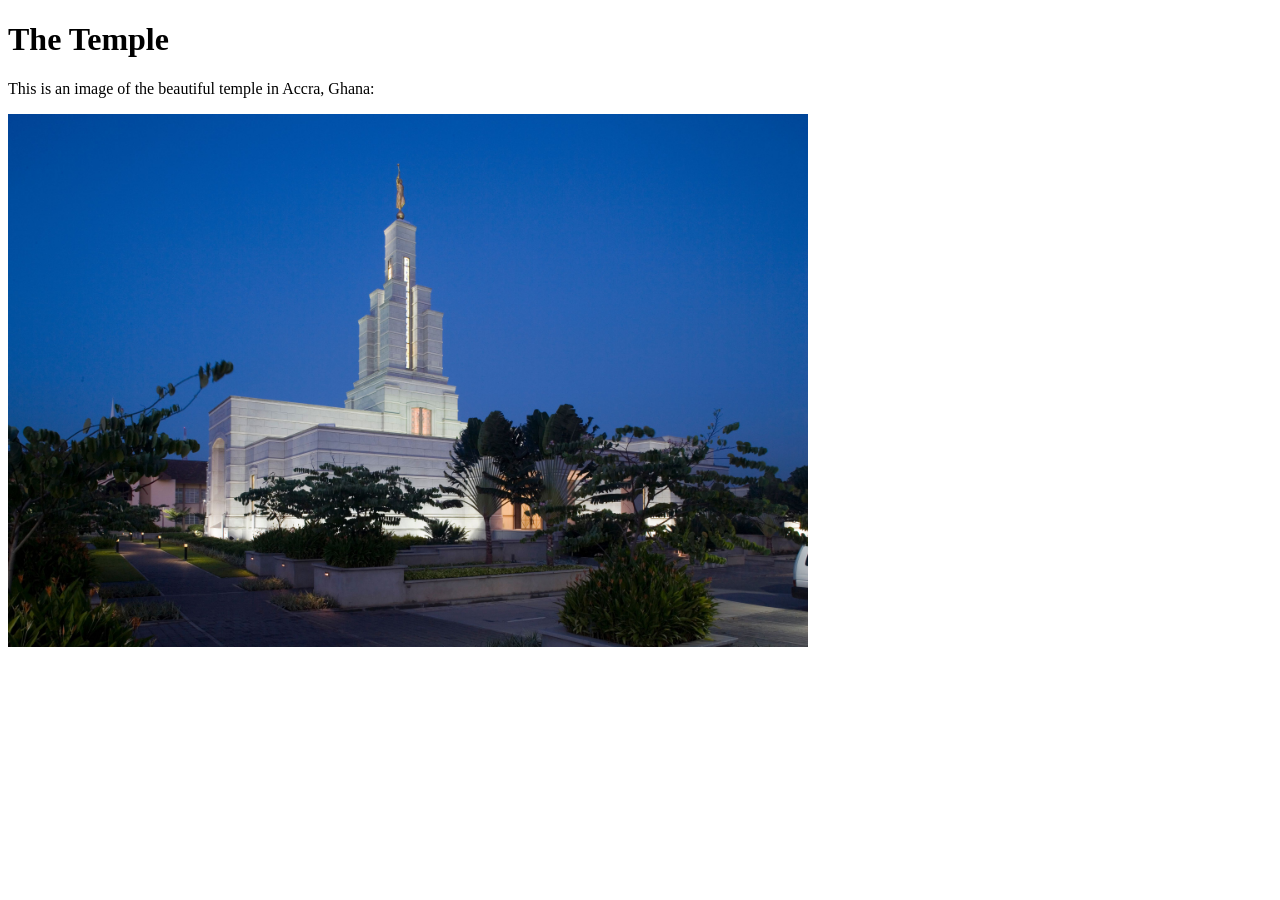
<file: week01/images.html>
<!DOCTYPE html>
<html lang="en">

<head>
    <meta charset="UTF-8">
    <meta name="viewport" content="width=device-width, initial-scale=1.0">
    <title>Temple Image</title>
</head>

<body>
    <h1>The Temple</h1>
    <p>This is an image of the beautiful temple in Accra, Ghana:</p>
    <img src="images/temple-large.jpeg" alt="The Accra Ghana Temple" , width="800" , height="533">

</body>

</html>
</file>
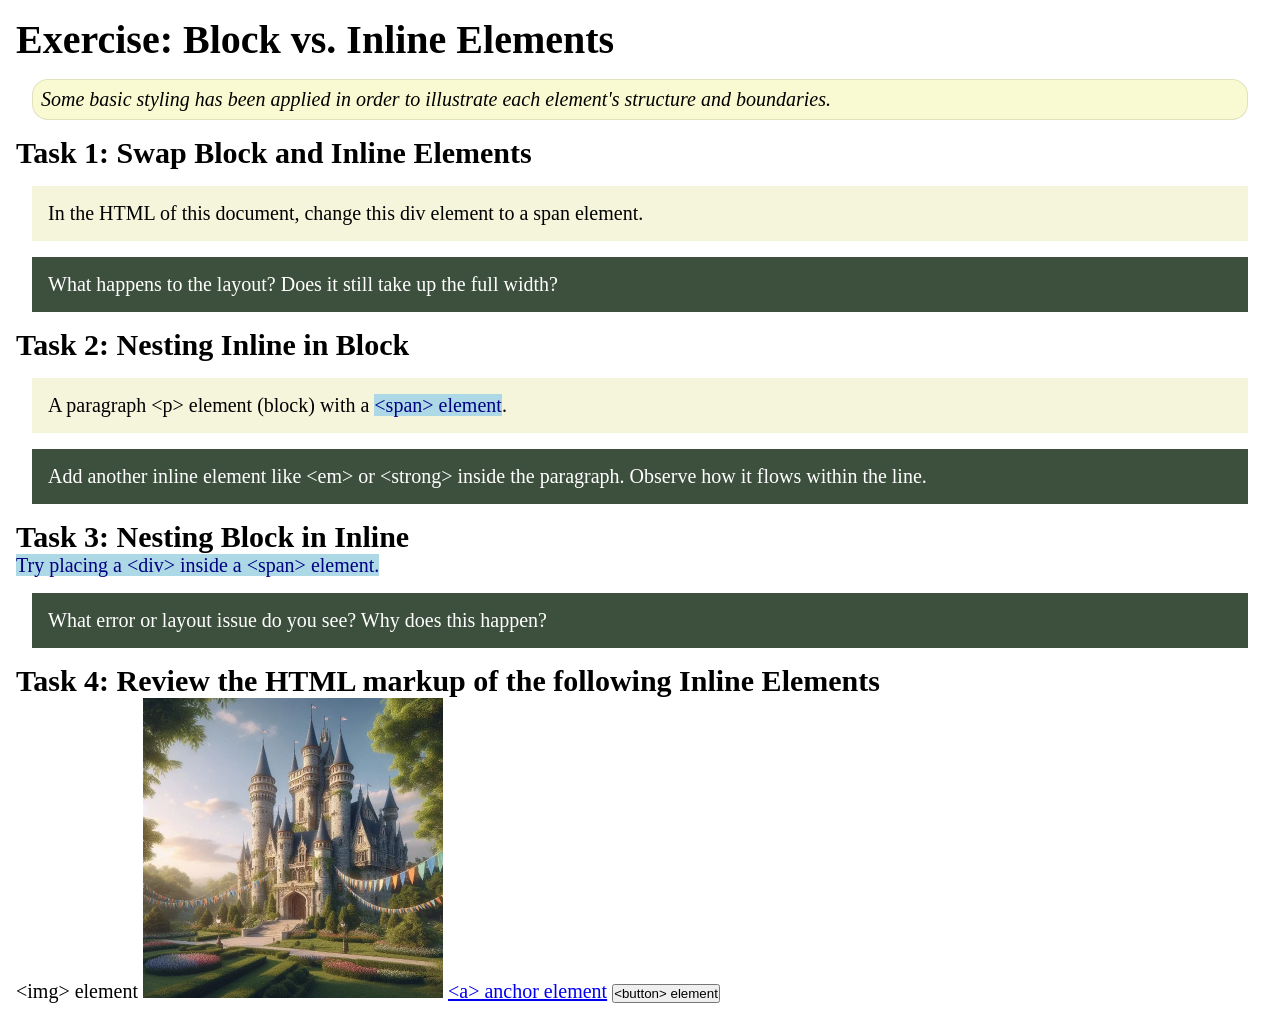
<file: week02/block-vs-inline.html>
<!DOCTYPE html>
<html lang="en">

<head>
    <meta charset="UTF-8">
    <meta name="viewport" content="width=device-width, initial-scale=1.0">
    <title>Exercise: Block vs. Inline Elements</title>
    <link rel="stylesheet" href="styles/block-vs-inline.css">
</head>

<body>
    <main>
        <h1>Exercise: Block vs. Inline Elements</h1>
        <p class="note">Some basic styling has been applied in order to illustrate each element's structure and boundaries.</p>

        <h2>Task 1: Swap Block and Inline Elements</h2>
        <div>In the HTML of this document, change this div element to a span element.</div>

        <p class="question">What happens to the layout? Does it still take up the full width?</p>

        <h2>Task 2: Nesting Inline in Block</h2>
        <p>A paragraph &lt;p&gt; element (block) with a <span>&lt;span&gt; element</span>.</p>
        <p class="question">Add another inline element like &lt;em&gt; or &lt;strong&gt; inside the paragraph. Observe how it flows within the line.</p>

        <h2>Task 3: Nesting Block in Inline</h2>
        <span>Try placing a &lt;div&gt; inside a &lt;span&gt; element.</span>
        <p class="question">What error or layout issue do you see? Why does this happen?</p>

        <h2>Task 4: Review the HTML markup of the following Inline Elements</h2>
        &lt;img&gt; element
        <img src="images/castle.webp" alt="placeholder image (images are inline)" width="300" height="300">
        <a href="https://churchofjesuschrist.org">&lt;a&gt; anchor element</a>
        <button type="button">&lt;button&gt; element</button>
    </main>
</body>

</html>
</file>
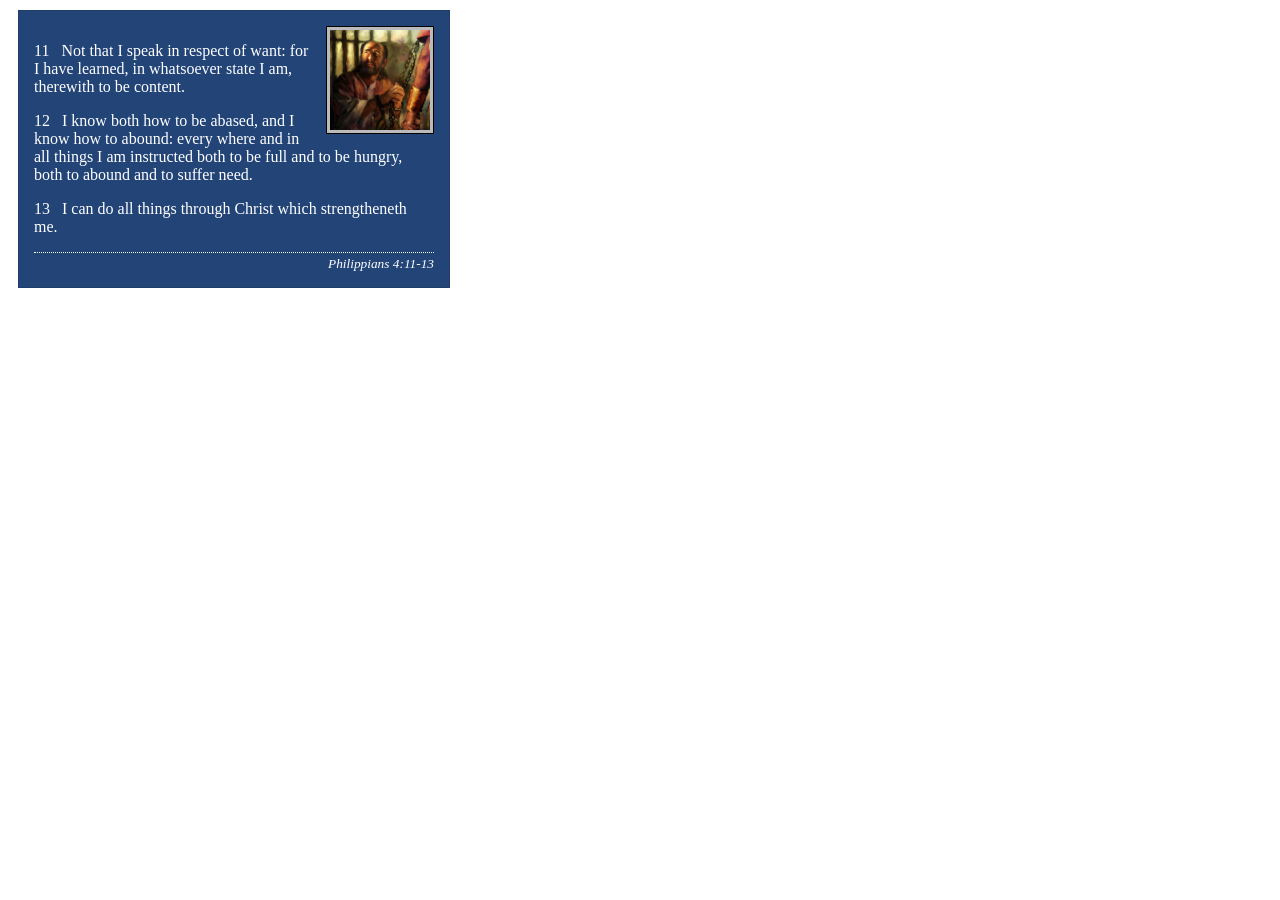
<file: week02/box-model-solution.html>
<!DOCTYPE html>
<html lang="en">

<head>
    <meta charset="UTF-8">
    <meta name="viewport" content="width=device-width, initial-scale=1.0">
    <title>Box Model Activity</title>
    <link rel="stylesheet" href="styles/box-model-solution.css">
</head>

<body>
    <main>
        <div class="callout">
            <img src="images/apostle-paul-imprisoned.webp" alt="Paul the Apostle - Imprisoned in Rome" width="200" height="200">
            <blockquote>
                <p>11 &nbsp; Not that I speak in respect of want: for I have learned, in whatsoever state I am, therewith to be content.</p>
                <p>12 &nbsp; I know both how to be abased, and I know how to abound: every where and in all things I am instructed both to be full and to be hungry, both to abound and to suffer need.</p>
                <p>13 &nbsp; I can do all things through Christ which strengtheneth me.</p>
            </blockquote>
            <cite>Philippians 4:11-13</cite>
        </div>
    </main>
</body>

</html>
</file>
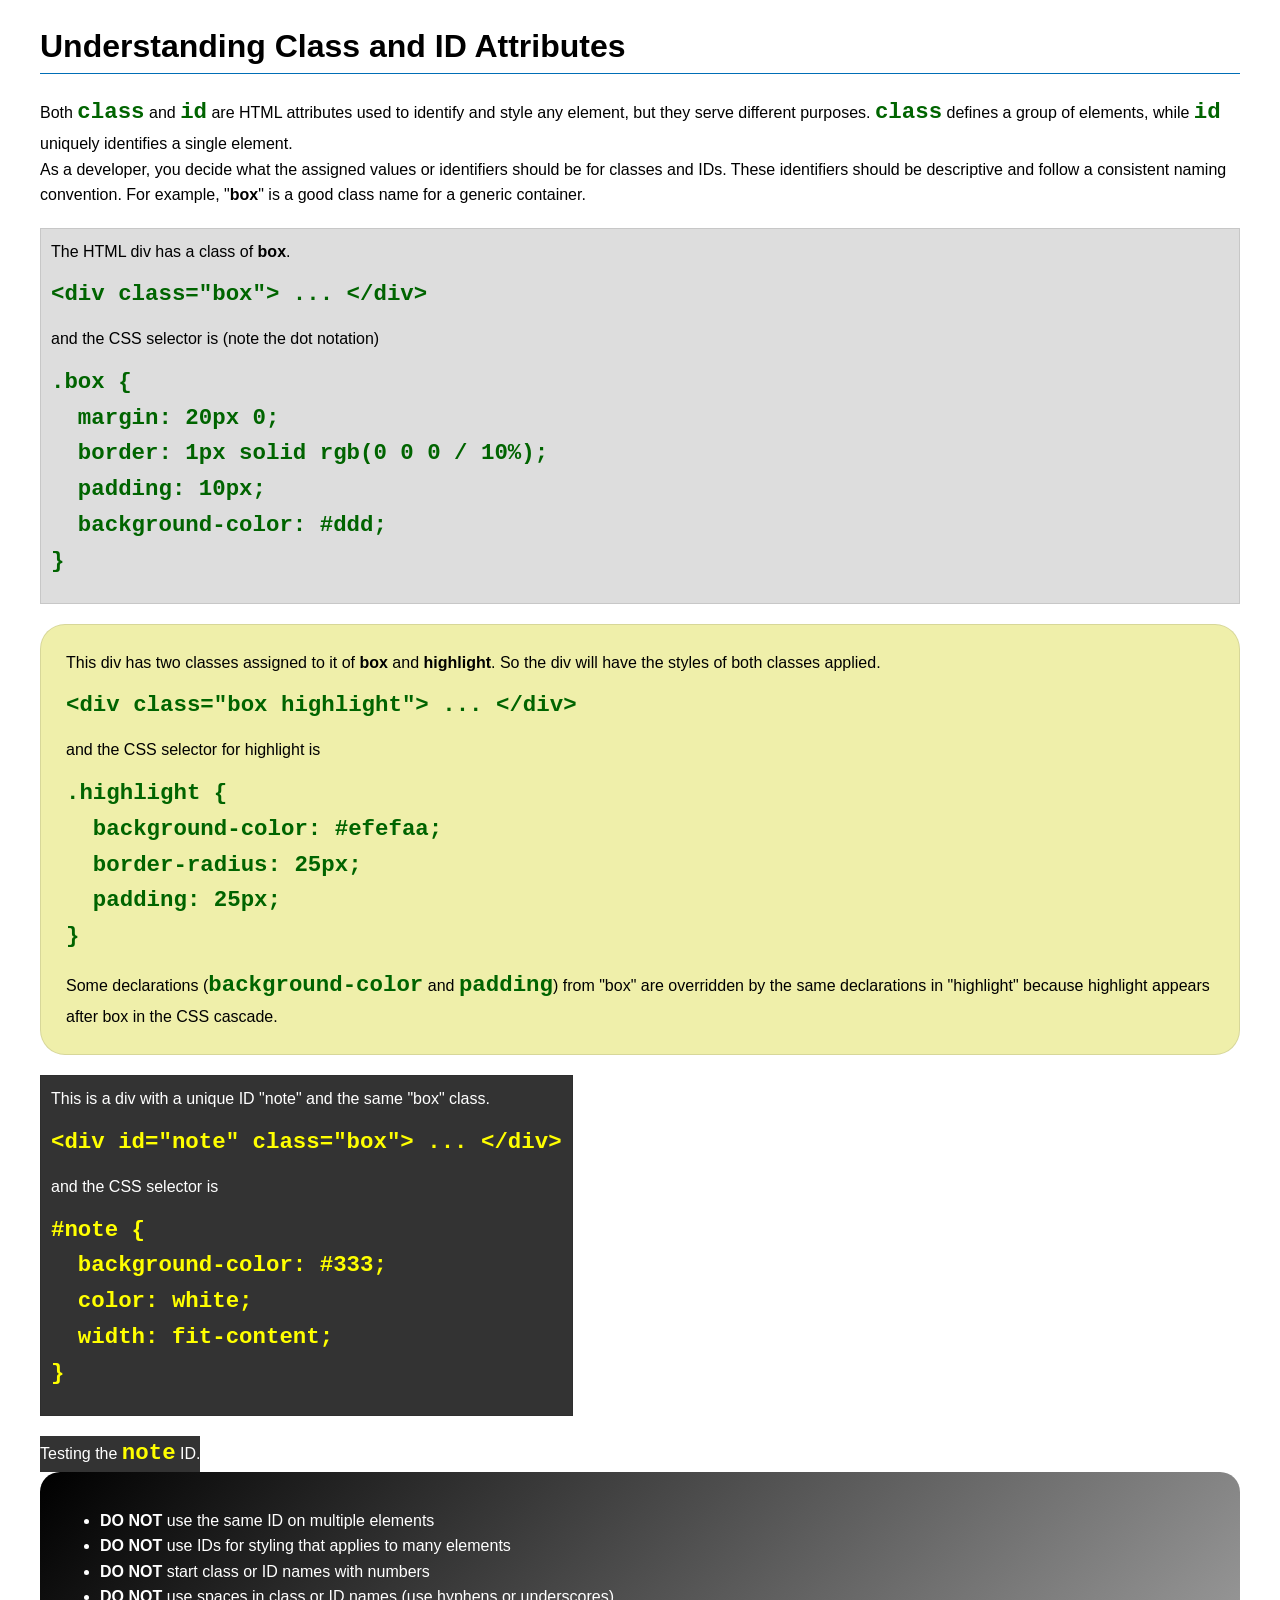
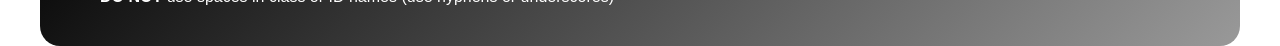
<file: week03/class-and-id.html>
<!DOCTYPE html>
<html lang="en">

<head>
    <meta charset="UTF-8">
    <meta name="viewport" content="width=device-width, initial-scale=1.0">
    <title>Class vs ID Attributes</title>
    <link rel="stylesheet" href="styles/class-and-id.css">
</head>

<body>
    <h1>Understanding Class and ID Attributes</h1>
    <p>Both <code>class</code> and <code>id</code> are HTML attributes used to identify and style any element, but they serve different purposes. <code>class</code> defines a group of elements, while <code>id</code> uniquely identifies a single element.</p>
    <p>As a developer, you decide what the assigned values or identifiers should be for classes and IDs. These identifiers should be descriptive and follow a consistent naming convention. For example, "<strong>box</strong>" is a good class name for a generic container.</p>
    <div class="box">
        <p>The HTML div has a class of <strong>box</strong>.</p>
        <pre><code class="html">&lt;div class="box"&gt; ... &lt;/div&gt;</code></pre>
        and the CSS selector is (note the dot notation)
        <pre><code class="css">.box {
  margin: 20px 0;
  border: 1px solid rgb(0 0 0 / 10%);
  padding: 10px;
  background-color: #ddd; 
}</code></pre>
    </div>

    <div class="box highlight">
        <p>This div has two classes assigned to it of <strong>box</strong> and <strong>highlight</strong>. So the div will have the styles of both classes applied.</p>
        <pre><code class="html">&lt;div class="box highlight"&gt; ... &lt;/div&gt;</code></pre>
        and the CSS selector for highlight is
        <pre><code class="css">.highlight {
  background-color: #efefaa;
  border-radius: 25px;
  padding: 25px;
}</code></pre>
        <p>Some declarations (<code>background-color</code> and <code>padding</code>) from "box" are overridden by the same declarations in "highlight" because highlight appears after box in the CSS cascade.</p>
    </div>

    <div id="note" class="box">
        <p>This is a div with a unique ID "note" and the same "box" class.</p>
        <pre><code class="html">&lt;div id="note" class="box"&gt; ... &lt;/div&gt;</code></pre>
        and the CSS selector is
        <pre><code class="css">#note {
  background-color: #333;
  color: white;
  width: fit-content;
}</code></pre>
    </div>

    <div id="note">
        <p>Testing the <code>note</code> ID.</p>
    </div>

    <section id="best-practice">
        <ul>
            <li><strong>DO NOT</strong> use the same ID on multiple elements</li>
            <li><strong>DO NOT</strong> use IDs for styling that applies to many elements</li>
            <li><strong>DO NOT</strong> start class or ID names with numbers</li>
            <li><strong>DO NOT</strong> use spaces in class or ID names (use hyphens or underscores)</li>
        </ul>
    </section>

</body>

</html>
</file>
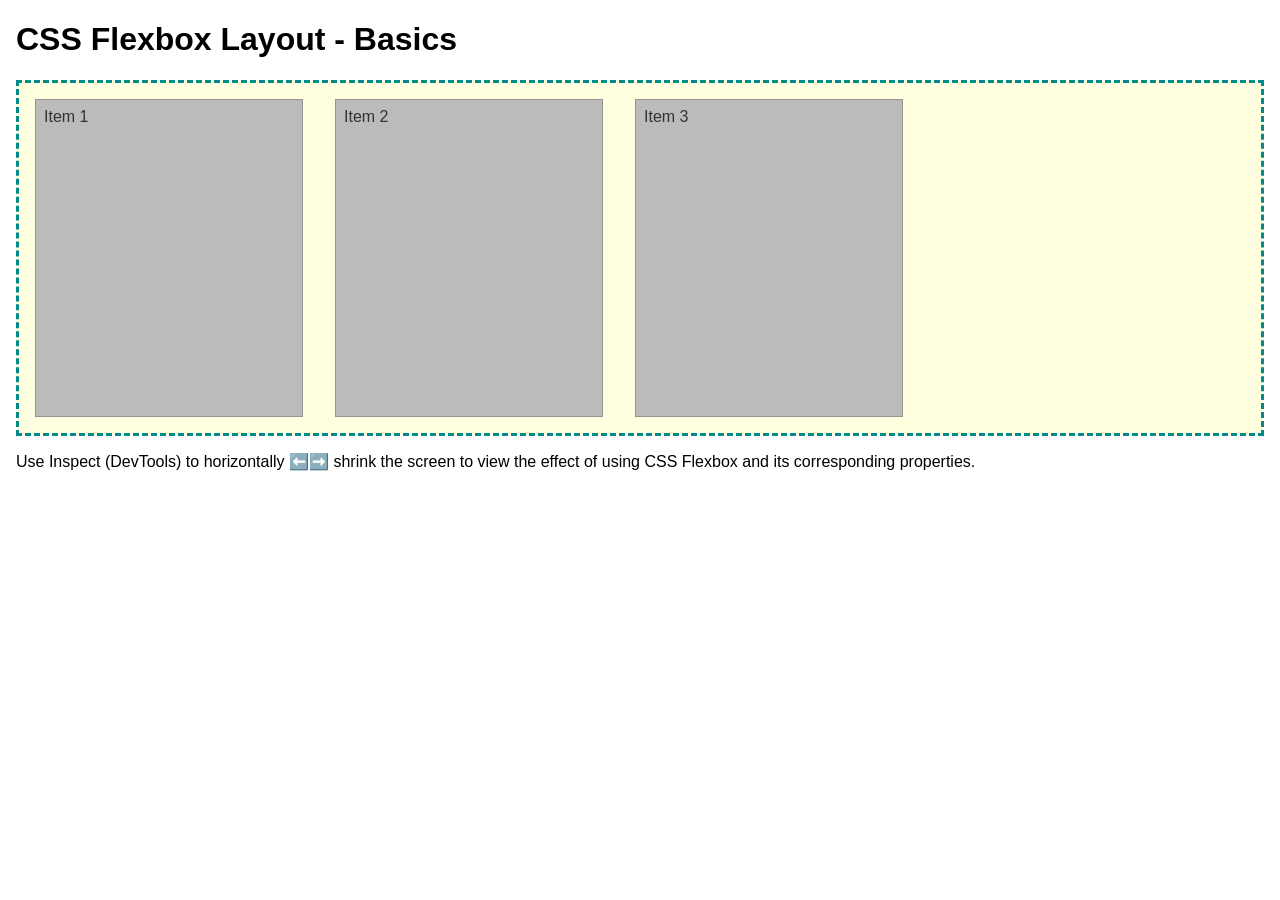
<file: week04/flexbox-layout.html>
<!DOCTYPE html>
<html lang="en">

<head>
    <meta charset="UTF-8">
    <meta name="viewport" content="width=device-width, initial-scale=1.0">
    <title>CSS Flexbox Layout - Basics</title>
    <link rel="stylesheet" href="styles/flexbox.css">
</head>

<body>
    <main>
        <h1>CSS Flexbox Layout - Basics</h1>
        <div class="flex-container">
            <div class="flex-item item1">Item 1</div>
            <div class="flex-item item2">Item 2</div>
            <div class="flex-item item3">Item 3</div>
        </div>
        <p>Use Inspect (DevTools) to horizontally ⬅️➡️ shrink the screen to view the effect of using CSS Flexbox and its corresponding properties.</p>
    </main>
</body>

</html>
</file>
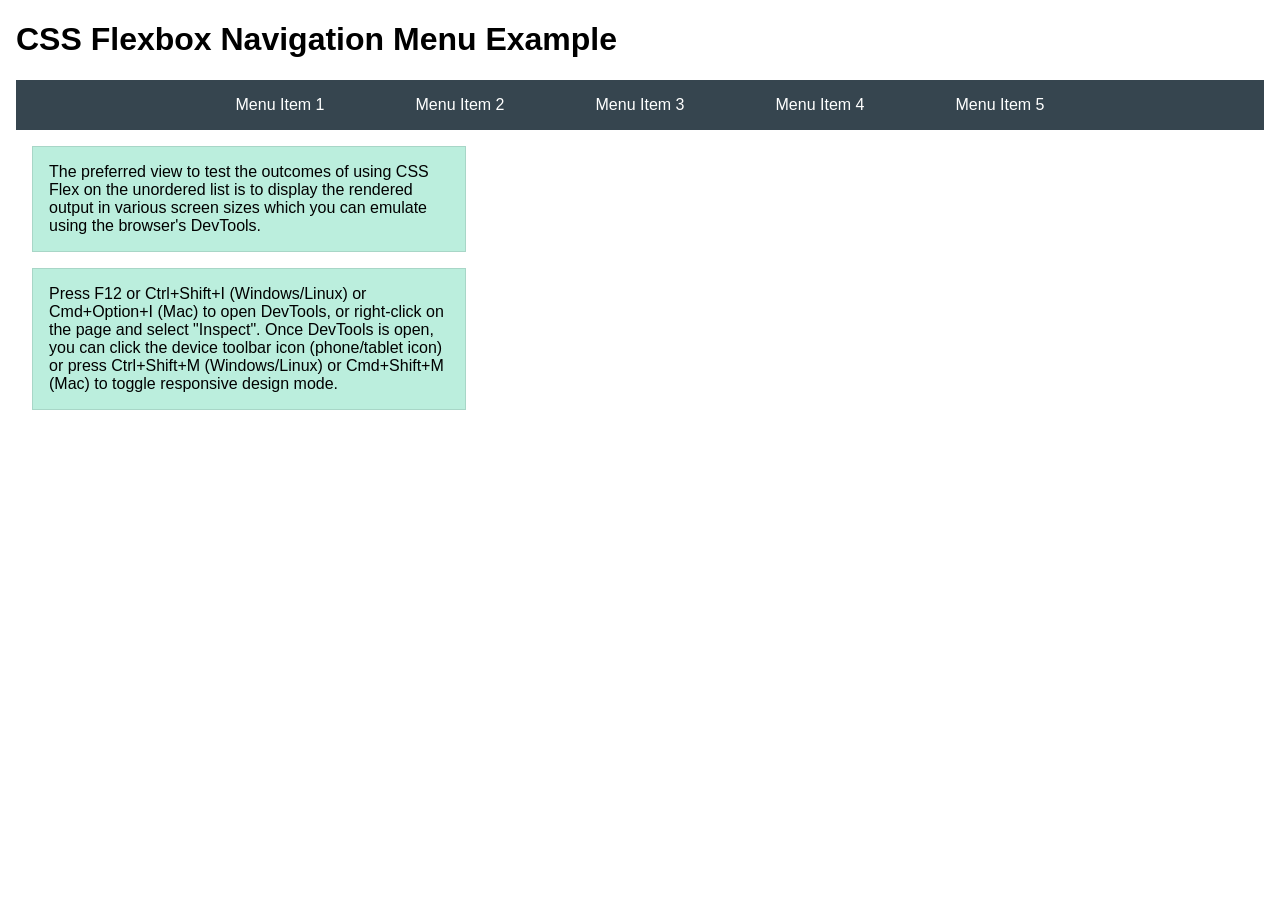
<file: week04/flexbox-menu.html>
<!DOCTYPE html>
<html lang="en">

<head>
    <meta charset="UTF-8">
    <meta name="viewport" content="width=device-width, initial-scale=1.0">
    <title>CSS Flexbox - Navigation Menu</title>
    <link rel="stylesheet" href="styles/flexbox-menu.css">
</head>

<body>
    <main>
        <h1>CSS Flexbox Navigation Menu Example</h1>
        <nav>
            <ul>
                <li><a href="#">Menu Item 1</a></li>
                <li><a href="#">Menu Item 2</a></li>
                <li><a href="#">Menu Item 3</a></li>
                <li><a href="#">Menu Item 4</a></li>
                <li><a href="#">Menu Item 5</a></li>
            </ul>
        </nav>
        <p>The preferred view to test the outcomes of using CSS Flex on the unordered list is to display the rendered output in various screen sizes which you can emulate using the browser's DevTools.</p>

        <p>Press F12 or Ctrl+Shift+I (Windows/Linux) or Cmd+Option+I (Mac) to open DevTools, or right-click on the page and select "Inspect". Once DevTools is open, you can click the device toolbar icon (phone/tablet icon) or press Ctrl+Shift+M (Windows/Linux) or Cmd+Shift+M (Mac) to toggle responsive design mode.</p>
    </main>
</body>

</html>
</file>
<file: week02/styles/block-vs-inline.css>
* {
    margin: 0;
    padding: 0;
}

body {
    font-size: 20px;
    margin: 1rem;
}

p,
div {
    background-color: beige;
    margin: 1rem;
    padding: 1rem;
}

span {
    color: navy;
    background-color: lightblue;
}

code {
    margin: 0;
    padding: 0;
    color: green;
    font-size: 1.2rem;
}

.note {
    font-style: italic;
    background-color: lightgoldenrodyellow;
    border-radius: 1rem;
    border: 1px solid rgb(0 0 0 / 10%);
    margin: 1rem;
    padding: .5rem;
}

.question {
    background-color: #3d503d;
    color: #fff;
}
</file>
<file: week02/styles/box-model-solution.css>
.callout {
    max-width: 400px;
    margin: 10px;
    border: 1px solid rgb(0 0 0 / 10%);
    padding: 15px;
    background-color: #247;
    color: #fff;
}

.callout img {
    float: right;
    margin: 0 0 10px 15px;
    border: 1px solid #000;
    padding: 3px;
    background-color: #bbb;
    width: 100px;
    height: auto;
}

blockquote {
    margin: 0;
}

cite {
    display: block;
    border-top: 1px dotted #fff;
    padding-top: 3px;
    text-align: right;
    font-size: smaller;
}
</file>
<file: week03/styles/class-and-id.css>
body {
    font-family: Arial, sans-serif;
    line-height: 1.6;
    margin: 0;
    padding: 0 40px;
}

h1 {
    border-bottom: 1px solid rgb(0 110 182);
    padding-bottom: 0;
}

p {
    margin: 0;
}

code {
    color: darkgreen;
    font-weight: 700;
    font-size: 1.4rem;
}

/* Class examples - can be reused */
.box {
    margin: 20px 0;
    border: 1px solid rgb(0 0 0 / 10%);
    padding: 10px;
    background-color: #ddd;
    /* this is shorthand for #dddddd */
}

.highlight {
    background-color: #efefaa;
    border-radius: 25px;
    padding: 25px;
}

/* ID examples - should be unique */

#note {
    background-color: #333;
    color: white;
    width: fit-content;
}

#note code {
    color: yellow;
}

#best-practice {
    background: linear-gradient(135deg, #000 0%, #999 100%);
    color: white;
    border-radius: 20px;
    padding: 20px;
}
</file>
<file: week04/styles/flexbox.css>
body {
    font-family: Helvetica, Arial, sans-serif;
    margin: 1rem;
}

.flex-container {
    border: 3px dashed darkcyan;
    background-color: lightyellow;
    display: flex;
    flex-wrap: wrap;
}

.flex-item {
    width: 250px;
    margin: 1rem;
    border: 1px solid rgb(0 0 0 / 20%);
    padding: 0.5rem;
    background-color: #bbb;
    color: #333;
}

.item1 {
    min-height: 100px;
}

.item2 {
    min-height: 200px;
}

.item3 {
    min-height: 300px;
}
</file>
<file: week04/styles/flexbox-menu.css>
body {
    font-family: Helvetica, Arial, sans-serif;
    margin: 1rem;
}

nav {
    background-color: #36454f;
}

nav ul {
    list-style-type: none;
    display: flex;
    flex-wrap: wrap;
    max-width: 900px;
    margin: 0 auto;
    padding: 0;
    justify-content: space-around;
    align-items: center;
}

nav a {
    display: block;
    color: #fff;
    text-align: center;
    padding: 1rem;
    text-decoration: none;
}

p {
    margin: 1rem;
    border: 1px solid rgb(0 0 0 / 10%);
    padding: 1rem;
    background-color: #bed;
    max-width: 400px;
}
</file>
